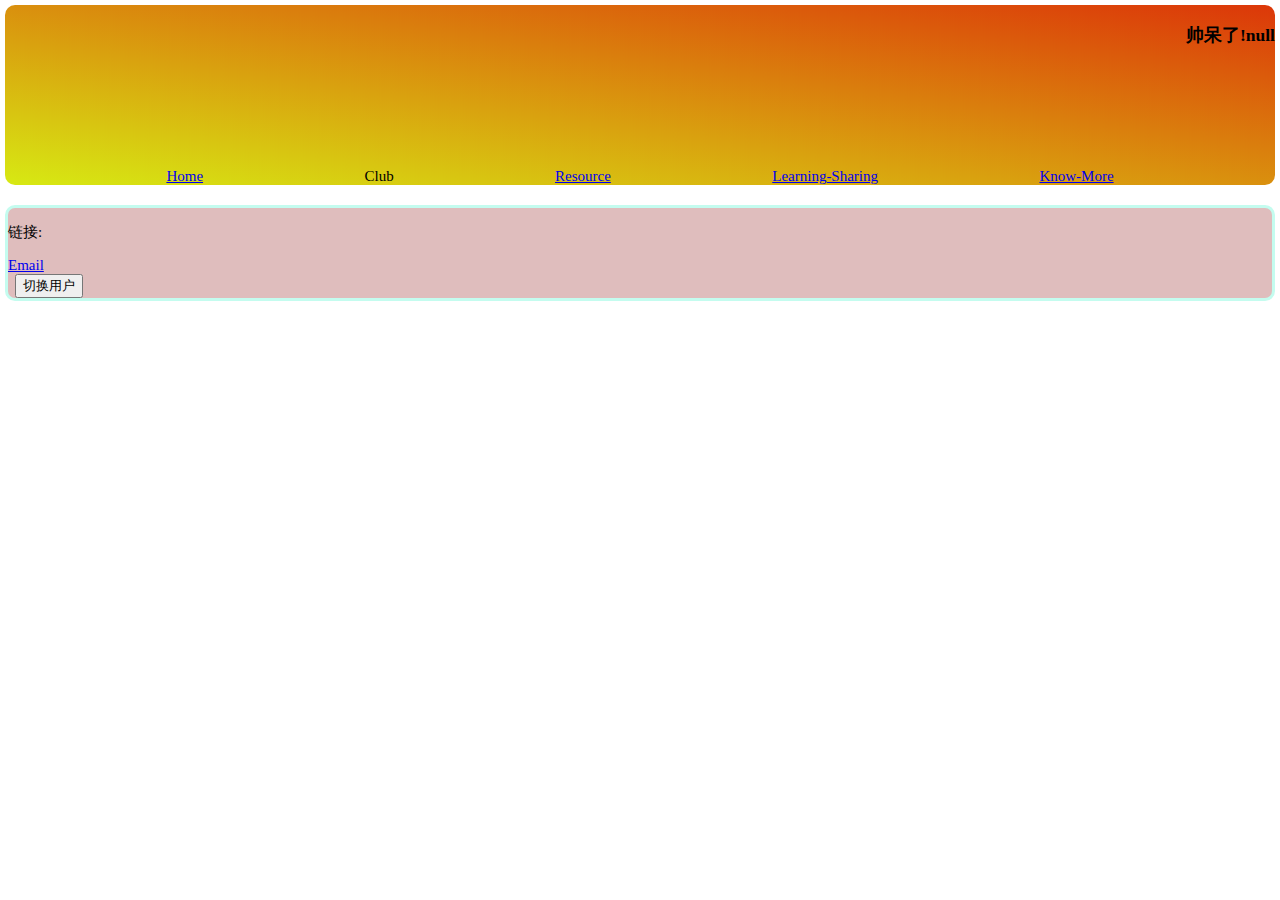
<file: club.html>
<!DOCTYPE html>
<html lang="en">
<head>
    <meta charset="UTF-8">
    <meta name="viewport" content="width=device-width, initial-scale=1.0">
    <link href="styles/styles.css" rel="stylesheet" />
    
  <title>彭一洪的个人空间</title>
</head>
<body>
    <nav>
        <h3 class="name">name</h3>
        <ul>
            <li><a href="index.html">Home</a></u></li>
            <li>Club</li>
            <li><a href="resource.html">Resource</a></li>
            <li><a href="LearningSharing.html">Learning-Sharing</a></li>
            <li><a href="KnowMore.html">Know-More</a></li>
            
        </ul>
    </nav>
    <main>

    </main>
    <aside>

    </aside>
    <footer>
      <p>链接:</p>
      <ul>
        <li><a href="mailto:22307130234@m.fudan.edn.cn">Email</a></li>
      </ul>
      <button class="user">切换用户</button>
      
    </footer>
    <script src="scripts/main.js" defer></script>

</body>
</html>
</file>
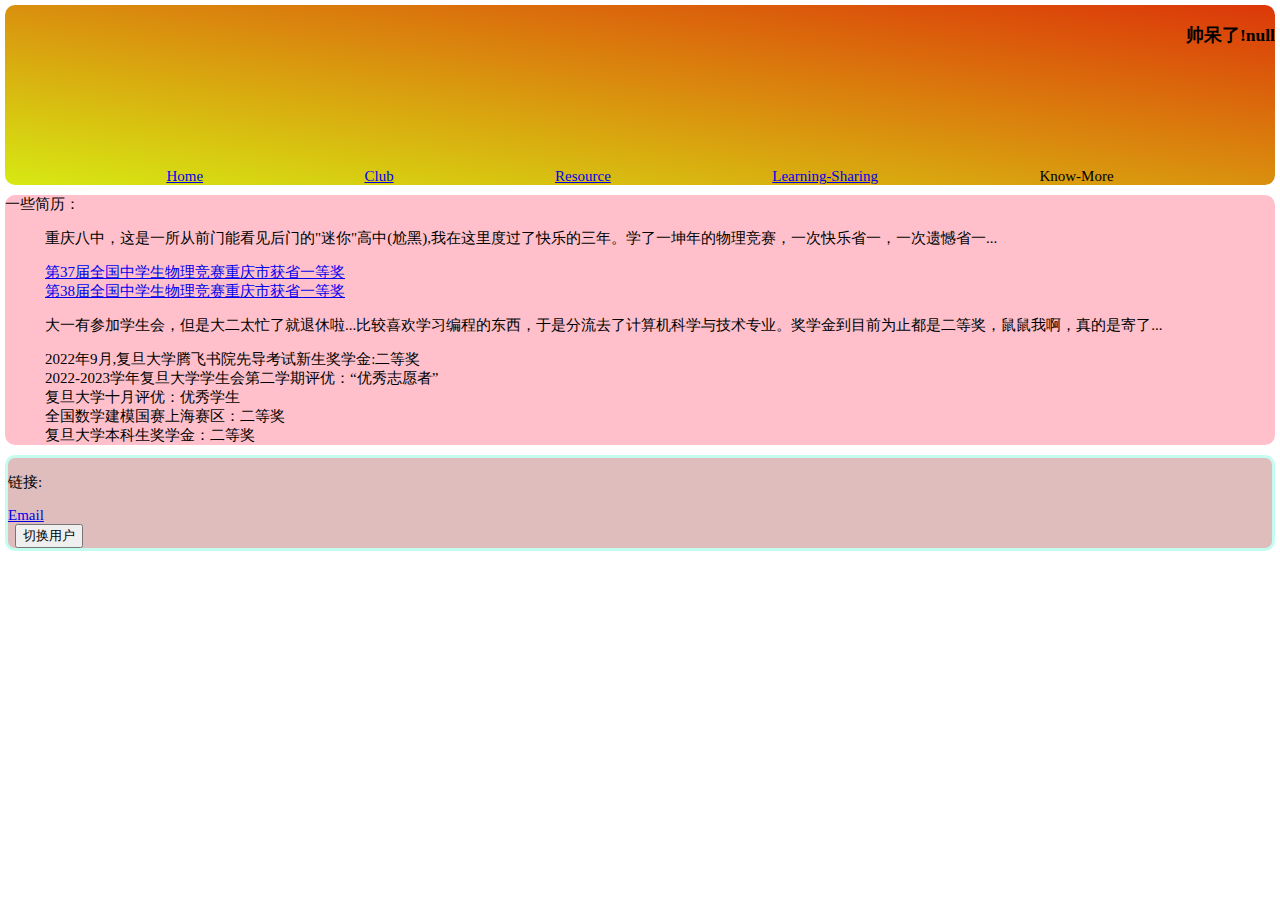
<file: KnowMore.html>
<!DOCTYPE html>
<html lang="en">
<head>
    <meta charset="UTF-8">
    <meta name="viewport" content="width=device-width, initial-scale=1.0">
    <link href="styles/styles.css" rel="stylesheet" />
    
  <title>彭一洪的个人空间</title>
</head>

<body>
  <nav>
    <h3 class="name">name</h3>
    <ul>
        <li><a href="index.html">Home</a></u></li>
        <li><a href="club.html">Club</a></li>
        <li><a href="resource.html">Resource</a></li>
        <li><a href="LearningSharing.html">Learning-Sharing</a></li>
        <li>Know-More</li>
    </ul>
  </nav>

  <aside>
      <dl>
          <dt>一些简历：</dt>
          <dd>
              <p>重庆八中，这是一所从前门能看见后门的"迷你"高中(尬黑),我在这里度过了快乐的三年。学了一坤年的物理竞赛，一次快乐省一，一次遗憾省一...</p>
                <ul>
                  <li><a
                    href="https://baijiahao.baidu.com/s?id=1693643661775876365&wfr=spider&for=pc"
                    >第37届全国中学生物理竞赛重庆市获省一等奖</a
                  ></li>
                  <li><a
                    href="https://baijiahao.baidu.com/s?id=1724932819363680656&wfr=spider&for=pc"
                    >第38届全国中学生物理竞赛重庆市获省一等奖</a
                  ></li>
                </ul>
                <p>大一有参加学生会，但是大二太忙了就退休啦...比较喜欢学习编程的东西，于是分流去了计算机科学与技术专业。奖学金到目前为止都是二等奖，鼠鼠我啊，真的是寄了...</p>
                <ul>
                  <li>2022年9月,复旦大学腾飞书院先导考试新生奖学金:二等奖</li>
                  <li>2022-2023学年复旦大学学生会第二学期评优：“优秀志愿者”</li>
                  <li>复旦大学十月评优：优秀学生</li>
                  <li>全国数学建模国赛上海赛区：二等奖</li>
                  <li>复旦大学本科生奖学金：二等奖</li>

                </ul>
          </dd>
      </dl>
    </aside>
    <footer>
      <p>链接:</p>
      <ul>
        <li><a href="mailto:22307130234@m.fudan.edn.cn">Email</a></li>
      </ul>
      <button class="user">切换用户</button>
      
    </footer>
    <script src="scripts/main.js" defer></script>
</body>

</html>
</file>
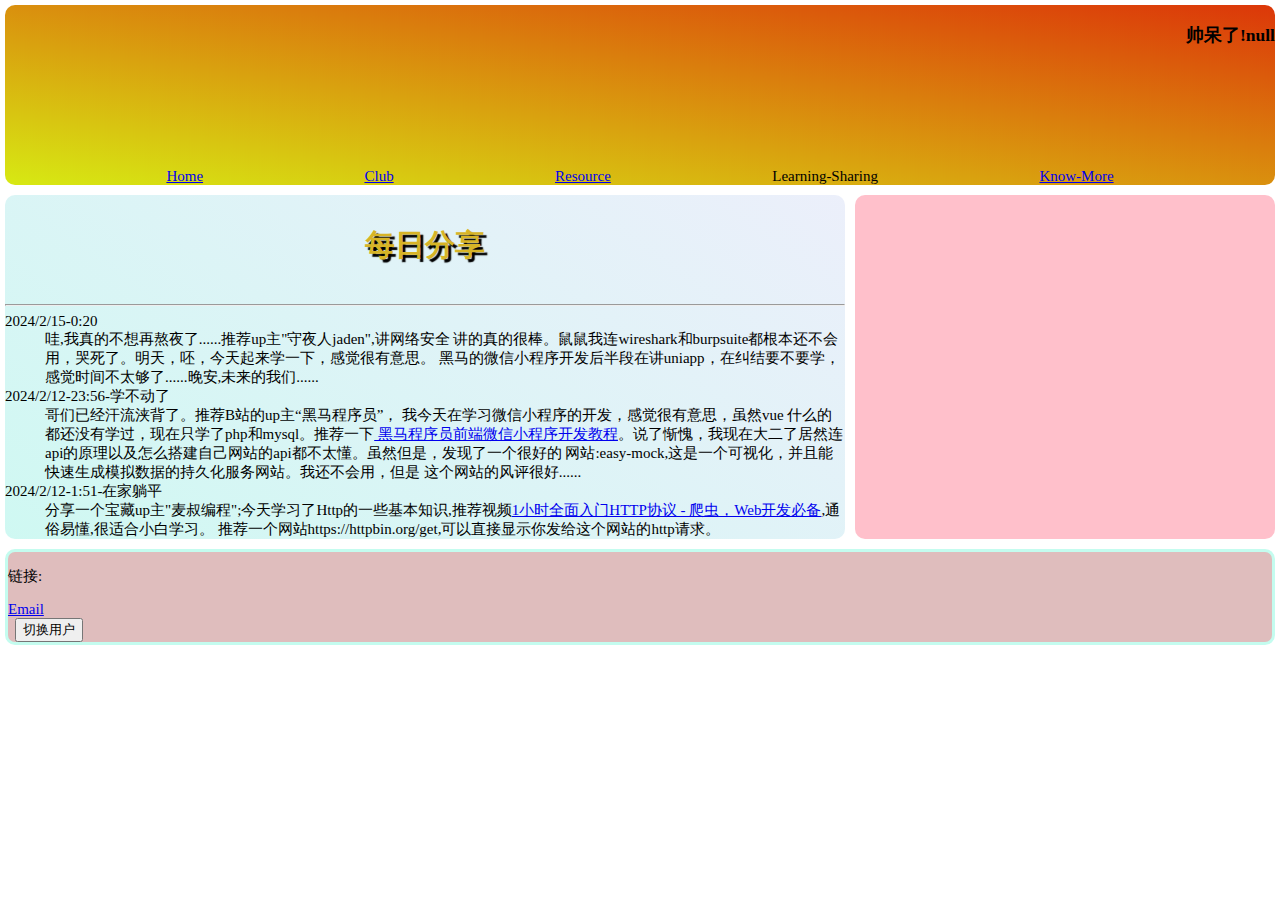
<file: LearningSharing.html>
<!DOCTYPE html>
<html lang="en">
<head>
    <meta charset="UTF-8">
    <meta name="viewport" content="width=device-width, initial-scale=1.0">
    <link href="styles/styles.css" rel="stylesheet" />
    
  <title>彭一洪的个人空间</title>
</head>
<body>
    <nav>
        <h3 class="name">name</h3>
        <ul>
            <li><a href="index.html">Home</a></li>
            <li><a href="club.html">Club</a></li>
            <li><a href="resource.html">Resource</a></li>
            <li>Learning-Sharing</Learning-Sharing></li>
            <li><a href="KnowMore.html">Know-More</a></li>
            
        </ul>
    </nav>
    <main>
        <h1>每日分享</h1><hr/>
        <dl>
            <dt>2024/2/15-0:20</dt>
            <dd>哇,我真的不想再熬夜了......推荐up主"守夜人jaden",讲网络安全
                讲的真的很棒。鼠鼠我连wireshark和burpsuite都根本还不会
                用，哭死了。明天，呸，今天起来学一下，感觉很有意思。
                黑马的微信小程序开发后半段在讲uniapp，在纠结要不要学，
                感觉时间不太够了......晚安,未来的我们......
            <dt>2024/2/12-23:56-学不动了</dt>
            <dd>哥们已经汗流浃背了。推荐B站的up主“黑马程序员”，
                我今天在学习微信小程序的开发，感觉很有意思，虽然vue
                什么的都还没有学过，现在只学了php和mysql。推荐一下<a href="https://www.bilibili.com/video/BV1834y1676P/?p=54&share_source=copy_web&vd_source=c91bc45abf151f6817033404d7a56ce1">
                黑马程序员前端微信小程序开发教程</a>。说了惭愧，我现在大二了居然连
                api的原理以及怎么搭建自己网站的api都不太懂。虽然但是，发现了一个很好的
                网站:easy-mock,这是一个可视化，并且能快速生成模拟数据的持久化服务网站。我还不会用，但是
                这个网站的风评很好......

            </dd>
            <dt>2024/2/12-1:51-在家躺平</dt>
            <dd>分享一个宝藏up主"麦叔编程";今天学习了Http的一些基本知识,推荐视频<a href="https://www.bilibili.com/video/BV165411A7ef/?share_source=copy_web&vd_source=c91bc45abf151f6817033404d7a56ce1">1小时全面入门HTTP协议 - 爬虫，Web开发必备</a>,通俗易懂,很适合小白学习。
                推荐一个网站https://httpbin.org/get,可以直接显示你发给这个网站的http请求。

            </dd>
        </dl>

    </main>
    <aside>

    </aside>
    <footer>
      <p>链接:</p>
      <ul>
        <li><a href="mailto:22307130234@m.fudan.edn.cn">Email</a></li>
      </ul>
      <button class="user">切换用户</button>
      
    </footer>
    <script src="scripts/main.js" defer></script>

</body>
</html>
</file>
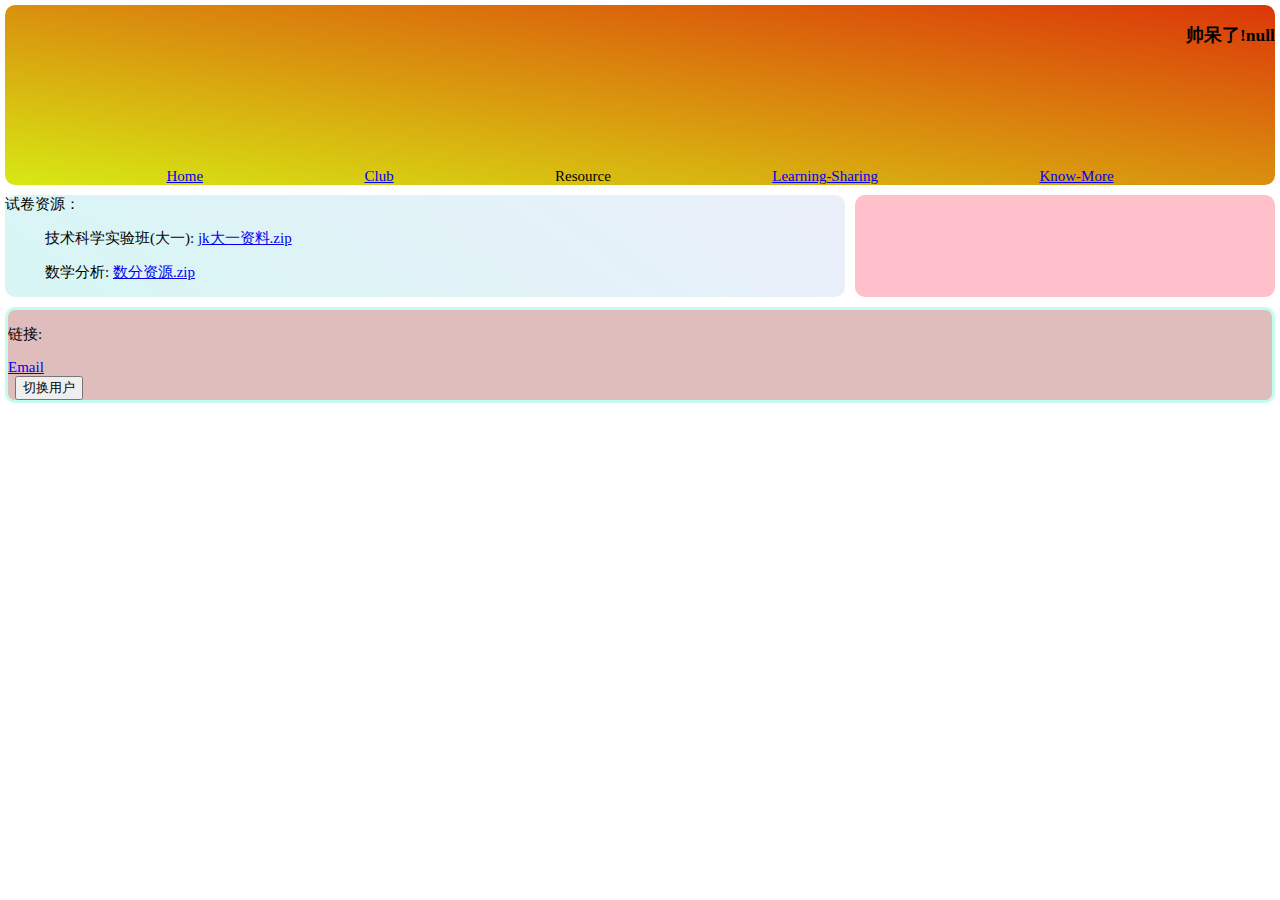
<file: resource.html>
<!DOCTYPE html>
<html lang="en">
<head>
    <meta charset="UTF-8">
    <meta name="viewport" content="width=device-width, initial-scale=1.0">
    <link href="styles/styles.css" rel="stylesheet" />
    
  <title>彭一洪的个人空间</title>
</head>

<body>
    <nav>
        <h3 class="name">name</h3>
        <ul>
            <li><a href="index.html">Home</a></li>
            <li><a href="club.html">Club</a></li>
            <li>Resource</li>
            <li><a href="LearningSharing.html">Learning-Sharing</a></li>
            <li><a href="KnowMore.html">Know-More</a></li>
        </ul>
    </nav>
    <main>
      <dl>
        <dt>试卷资源：</dt>
        <dd>
            <p>技术科学实验班(大一): <a href="resources/jk大一资料.zip">jk大一资料.zip</a></p>
            <p>数学分析: <a href="resources/数分资源.zip">数分资源.zip</a></p>
        </dd>
    </dl>
      
    </main>
    <aside>

    </aside>
    <footer>
        <p>链接:</p>
        <ul>
          <li><a href="mailto:22307130234@m.fudan.edn.cn">Email</a></li>
        </ul>
        <button class="user">切换用户</button>
        
      </footer>
      <script src="scripts/main.js" defer></script>
</body>
</html>
</file>
<file: styles/styles.css>
h1 {
    font-size: 30px;
    color: rgb(215, 180, 38);
    text-align: center;
    padding: 1em;
    margin: 0 auto;
    text-shadow: 3px 3px 1px black;
}
.name {
    display: flex;
    justify-content: flex-end;
}

html {
    font-size: 15px; /* px 表示“像素（pixel）”: 基础字号为 10 像素 */
}
img {
    display: block;
    margin: 0 auto;
}
figcaption {
    display: flex;
    justify-content: center;
}
main {
    margin: 5px;
    border-radius: 10px;
    flex: 2;
    background: linear-gradient(to bottom left, #FBEAFF, #C4FCEF);
    background-attachment: fixed;
  
}
aside {
    margin: 5px;
    border-radius: 10px;
    flex: 1;
    background-color: pink;
    
}
footer {
    margin: 5px;
    border-radius: 10px;
    flex: 100vw;
}
nav {
    margin: 5px;
    border-radius: 10px;
    height: 20vh;
    background: linear-gradient(to bottom left, #dc3709, #d7e913);
    display: flex;
    flex-direction: column;
    justify-content: space-between;
    flex: 100vw;
    
}
nav ul{
    display: flex;
    justify-content: space-evenly;
}
dl {
    margin: 0;
}
body{
    margin: 0;
    display: flex;
    flex-wrap: wrap;
}
footer {
    border: #C4FCEF solid 3px ;
    background-color: rgb(223, 189, 189);
}
form {
    /* 居中表单 */
    margin: 0 auto;
    width: 400px;
    /* 显示表单的轮廓 */
    padding: 1em;
    border: 3px solid #ccc;
    border-radius: 1em;
  }
  
  ul {
    list-style: none;
    padding: 0;
    margin: 0;
  }
  
  form li + li {
    margin-top: 1em;
  }
  
  label {
    /* 确保所有 label 大小相同并正确对齐 */
    display: inline-block;
    width: 90px;
    text-align: right;
  }
  
  input,
  textarea {
    /* 确保所有文本输入框字体相同
       textarea 默认是等宽字体 */
    font: 1em sans-serif;
  
    /* 使所有文本输入框大小相同 */
    width: 300px;
    box-sizing: border-box;
  
    /* 调整文本输入框的边框样式 */
    border: 1px solid #999;
  }
  
  input:focus,
  textarea:focus {
    /* 给激活的元素一点高亮效果 */
    border-color: #000;
  }
  
  textarea {
    /* 使多行文本输入框和它们的 label 正确对齐 */
    vertical-align: top;
  
    /* 给文本留下足够的空间 */
    height: 5em;
  }
  
  .button {
    /* 把按钮放到和文本输入框一样的位置 */
    padding-left: 90px; /* 和 label 的大小一样 */
  }
  
  button {
    /* 这个外边距的大小与 label 和文本输入框之间的间距差不多 */
    margin-left: 0.5em;
  }
</file>
